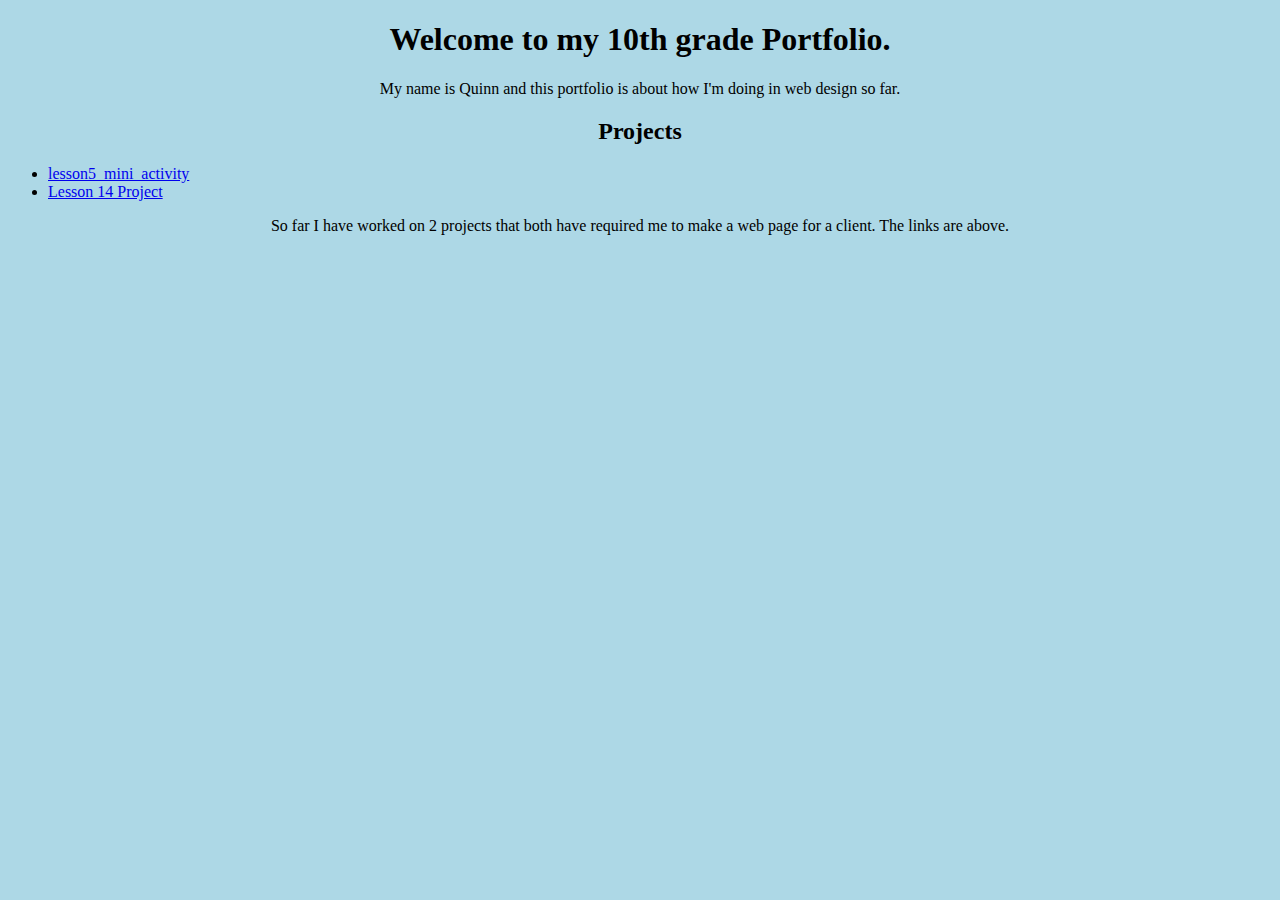
<file: index.html>
<!DOCTYPE html>
<html>
  <head>
    <link rel="stylesheet" href="styles.css">
    <title>Quinn Oudkerk's Sophomore Year Portfolio</title>
  </head>
  <body>
    <h1>Welcome to my 10th grade Portfolio.</h1>
    
    <p>My name is Quinn and this portfolio is about how I'm doing in web design so far.</p>
    <h2>Projects</h2>
<ul>
  <li><a href="https://quinno7.github.io/lesson5_activity/">lesson5_mini_activity</a></li>
  <li><a href="Lesson 14/index.html">Lesson 14 Project</a></li>
</ul>
    <p>So far I have worked on 2 projects that both have required me to make a web page for a client. The links are above.</p>
  </body>
</html>
</file>
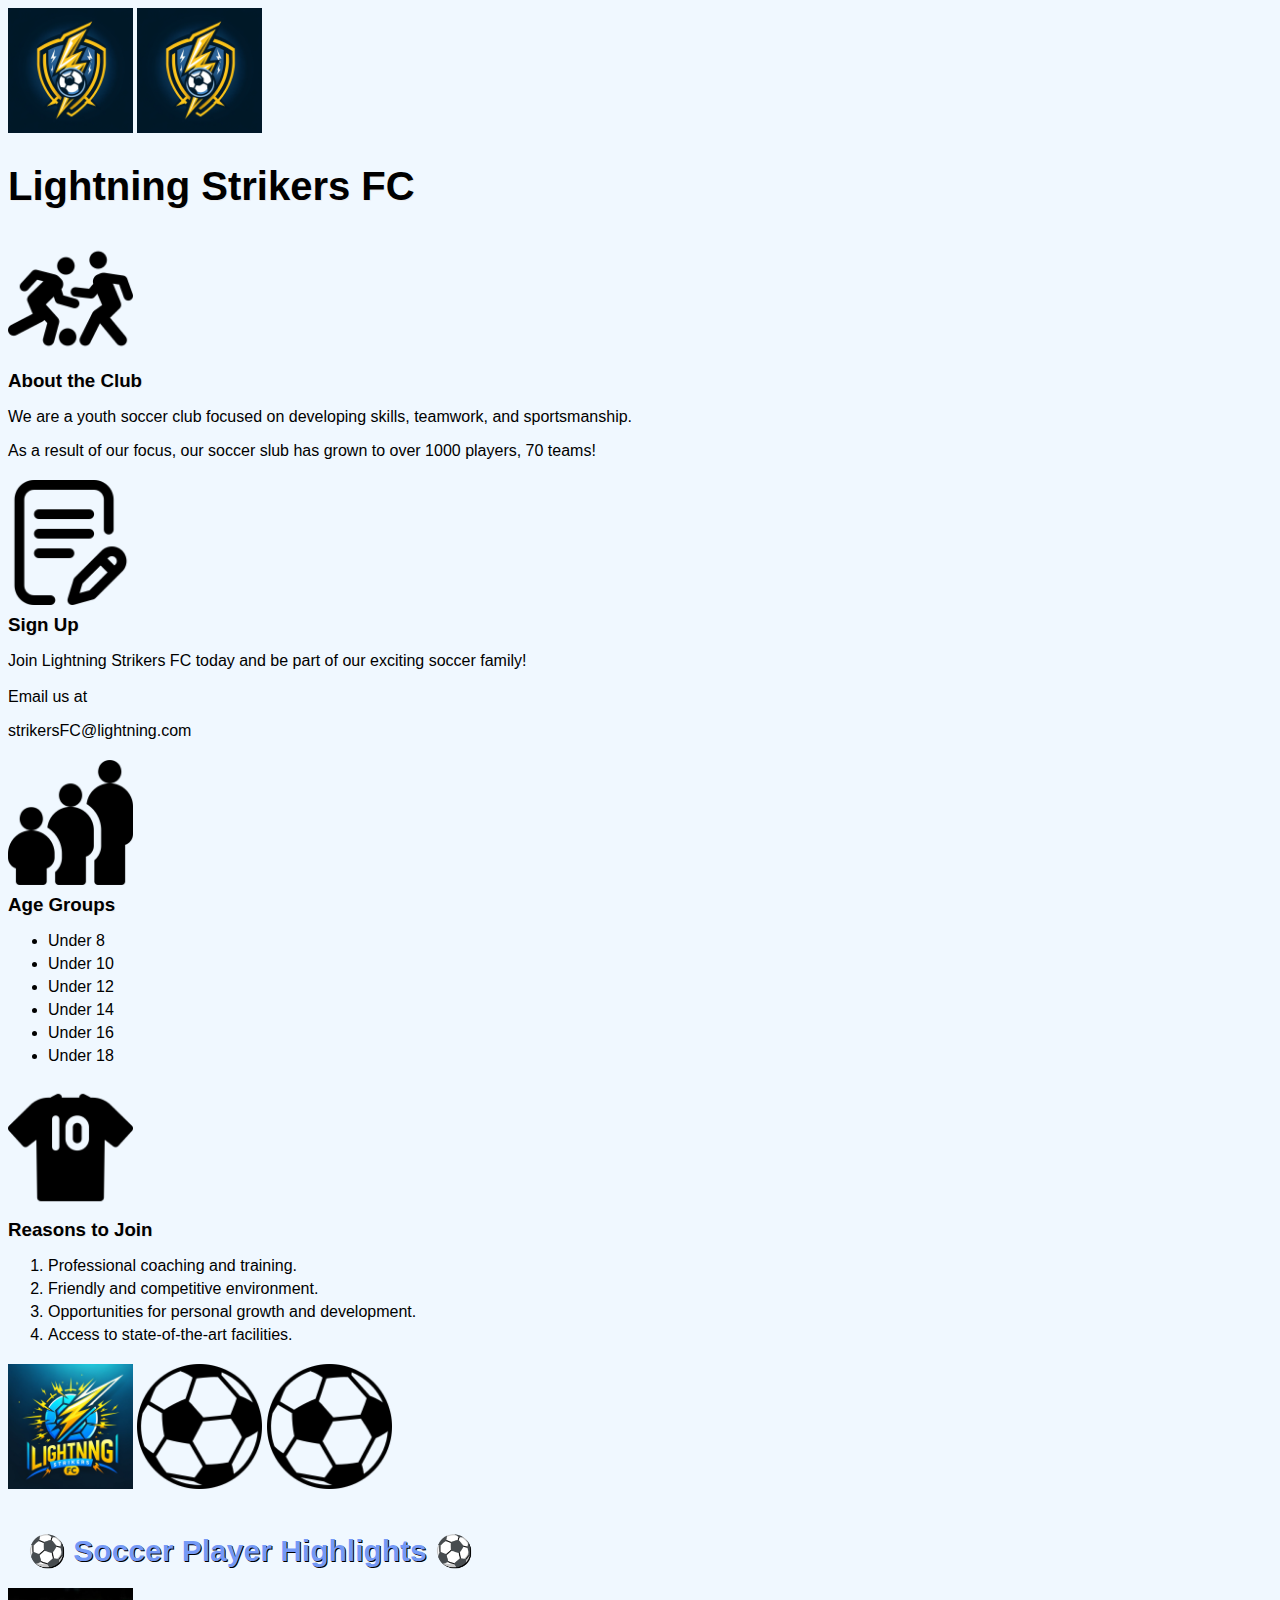
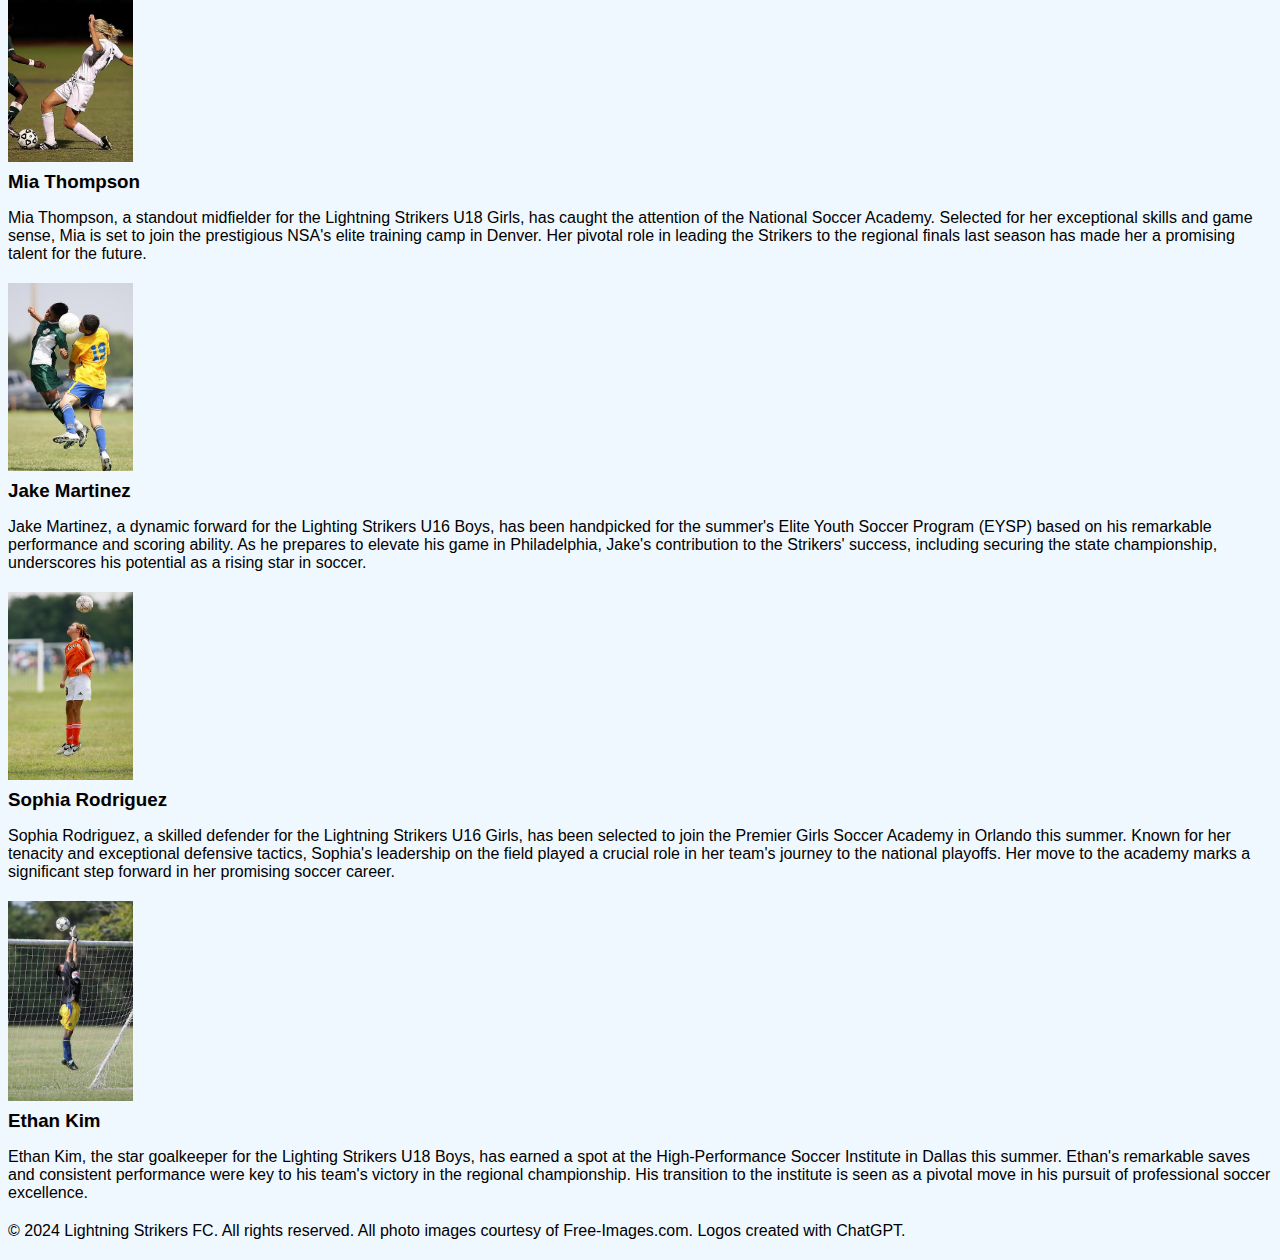
<file: Lesson 14/index.html>
<!DOCTYPE html>
<html>
  <head>
    <link rel="stylesheet" href="style.css">
  </head>
  <body>


    <!-- page header title & images -->
    <div>
      <img src="logo2.jpg" alt="LSFC Crest">
      <img src="logo2.jpg" alt="LSFC Crest">
      <h1>Lightning Strikers FC</h1>
    </div>

    <!-- soccer card gallery -->
    <div class="info-gallery">

      <!-- soccer card - about the club -->
      <div>
        <img src="team.png" alt="team icon">
        <h3>About the Club</h3>
        <p>We are a youth soccer club focused on developing skills, teamwork, and sportsmanship.</p>
        <p>As a result of our focus, our soccer slub has grown to over 1000 players, 70 teams!</p>
      </div>

      <!-- soccer card - Sign up -->
      <div>
        <img src="sign-up.png" alt="sign up icon">
        <h3>Sign Up</h3>
        <div>
          <p>Join Lightning Strikers FC today and be part of our exciting soccer family! <br><br>Email us at</p>
          <p>strikersFC@lightning.com</p>
        </div>
      </div>

      <!-- soccer card - age groups -->
      <div>
        <img src="age-group.png" alt="age group icon">
        <h3>Age Groups</h3>
        <ul>
          <li>Under 8</li>
          <li>Under 10</li>
          <li>Under 12</li>
          <li>Under 14</li>
          <li>Under 16</li>
          <li>Under 18</li>
        </ul>
      </div>

      <!-- soccer card - reasons to join -->
      <div>
        <img src="tshirt.png" alt="tshirt icon">
        <h3>Reasons to Join</h3>
        <ol>
          <li>Professional coaching and training.</li>
          <li>Friendly and competitive environment.</li>
          <li>Opportunities for personal growth and development.</li>
          <li>Access to state-of-the-art facilities.</li>
        </ol>
      </div>
    </div>

    <!-- large logo & soccer ball images -->
    <div>
      <img src="logo.jpg" alt="large logo">
      <img src="soccer-ball.png" alt="soccer ball">
      <img src="soccer-ball.png" alt="soccer ball">
    </div>

    <!-- soccer player highlights -->
    <h2>⚽ Soccer Player Highlights ⚽</h2>
    <!-- container for soccer player gallery -->
    <div>

      <!-- player card - Mia -->
      <div>
        <img src="Mia.jpg" alt="Mia Thompson">
        <h3>Mia Thompson</h3>
        <p>Mia Thompson, a standout midfielder for the Lightning Strikers U18 Girls, has caught the attention of the National Soccer Academy. Selected for her exceptional skills and game sense, Mia is set to join the prestigious NSA's elite training camp in Denver. Her pivotal role in leading the Strikers to the regional finals last season has made her a promising talent for the future.</p>
      </div>

      <!-- player card -- Jake -->
      <div class="player-card">
        <img src="Jake.jpg" alt="Jake Martinez">
        <h3>Jake Martinez</h3>
        <p>Jake Martinez, a dynamic forward for the Lighting Strikers U16 Boys, has been handpicked for the summer's Elite Youth Soccer Program (EYSP) based on his remarkable performance and scoring ability. As he prepares to elevate his game in Philadelphia, Jake's contribution to the Strikers' success, including securing the state championship, underscores his potential as a rising star in soccer.</p>
      </div>

      <!-- player card - Sophia -->
      <div>
        <img src="Sophia.jpg" alt="Sophia Rodriguez">
        <h3>Sophia Rodriguez</h3>
        <p>Sophia Rodriguez, a skilled defender for the Lightning Strikers U16 Girls, has been selected to join the Premier Girls Soccer Academy in Orlando this summer. Known for her tenacity and exceptional defensive tactics, Sophia's leadership on the field played a crucial role in her team's journey to the national playoffs. Her move to the academy marks a significant step forward in her promising soccer career.</p>
      </div>

      <!-- player card - Ethan -->
      <div>
        <img src="Ethan.jpg" alt="Ethan Kim">
        <h3>Ethan Kim</h3>
        <p>Ethan Kim, the star goalkeeper for the Lighting Strikers U18 Boys, has earned a spot at the High-Performance Soccer Institute in Dallas this summer. Ethan's remarkable saves and consistent performance were key to his team's victory in the regional championship. His transition to the institute is seen as a pivotal move in his pursuit of professional soccer excellence.</p>
      </div>
    </div>



    <!-- footer w/image citation -->
    <div>
      <p>&copy; 2024 Lightning Strikers FC. All rights reserved. All photo images courtesy of Free-Images.com. Logos created with ChatGPT.</p>
    </div>



  </body>
</html>
</file>
<file: styles.css>
h1 {
  text-align: center;
  font-weight: bold;
}
h2 {
  text-align: center;
  font-weight: bold;
}
p {
text-align: center
}
body {
  background-color:lightblue;
}
</file>
<file: Lesson 14/style.css>
body {
  font-family: Arial, sans-serif;
  background-color: aliceblue;
  color: black;
}

/* heading * sub-heading styles */
h1 {
  color: black;
  font-size: 40px;
  text-shadow: #ebebeb 1px 1px;
}

h2 {
  font-size: 30px;
  text-shadow: black 1px 1px;
  background-color:aliceblue;
  color: #7499f6;
  padding: 20px;
  margin: 0px;
}

h3 {
  color: black;
  text-shadow: #ebebeb 1px 1px;
  margin-top: 5px;
  margin-bottom: 0px;
}

li {
  margin-top: 0px;
  margin-bottom: 5px;
  padding-top: 0px;
  text-align: left;
  color: black;
}

/*basic div margin */
div {
  margin-bottom: 20px;
}

/* basic image style */
img {
  width: 125px;
}
</file>
